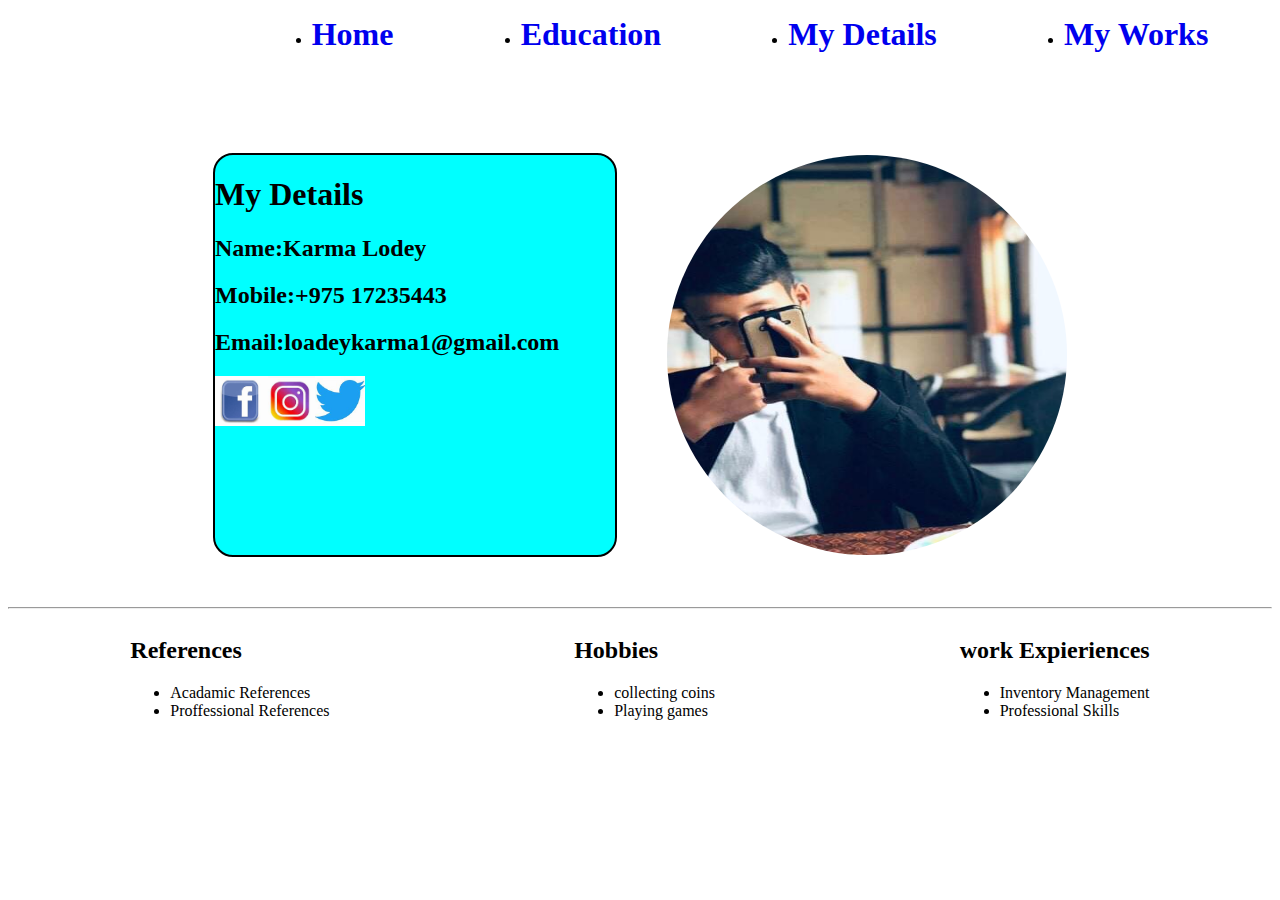
<file: index.html>
<!DOCTYPE html>
<html lang="en">
<head>
  <meta charset="UTF-8">
  <meta http-equiv="X-UA-Compatible" content="IE=edge">
  <meta name="viewport" content="width=device-width, initial-scale=1.0">
  <title>Document</title>
  <link rel="stylesheet" href="./web.css">
</head>
<body>
  <div class="navbar">
    <ul>
      <li>
        <a href="web.html">Home</a>
      </li>
      <li>
        <a href="education.html">Education</a>
      </li>
      <li>
        <a href="Mydetails.html">My Details</a>
      </li>
      <li>
        <a href="mywork.html">My Works</a>
      </li>
    </ul>
  </div>

    <div class="DP">
      <div class="Mydetails">
        <h1>My Details</h1>
        <h2>Name:Karma Lodey</h2>
        <h2>Mobile:+975 17235443</h2>
        <h2>Email:loadeykarma1@gmail.com</h2>
        <div class="pic">
          <a href="https://www.facebook.com/karmaloadey.tsheringg"><img src="./9.jpg" alt=""></a>
          <a href="https://www.instagram.com/invites/contact/?i=smmdsx94011u&utm_content=n5yxmcv"><img src="./d.jpg" alt=""></a>
          <a href=""><img src="./7.jpg" alt=""></a>
           </div>
      </div>
      <img src="./klodey.jpg" alt=""class=pic1>
    </div>
  
  <hr>
      <div class="footer">
        <div class="ft">
          <h2>References</h2>
          <ul>
            <li>Acadamic References</li>
            <li>Proffessional References</li>
          </ul>
        </div>
        <div class="ft">
          <h2>Hobbies</h2>
          <ul>
            <li>collecting coins</li>
            <li>Playing games</li>
          </ul>
        </div>
        <div class="ft">
          <h2>work Expieriences</h2>
          <ul>
            <li>Inventory Management</li>
            <li>Professional Skills</li>
          </ul>
        </div>
      </div>
</body>
</html>
</file>
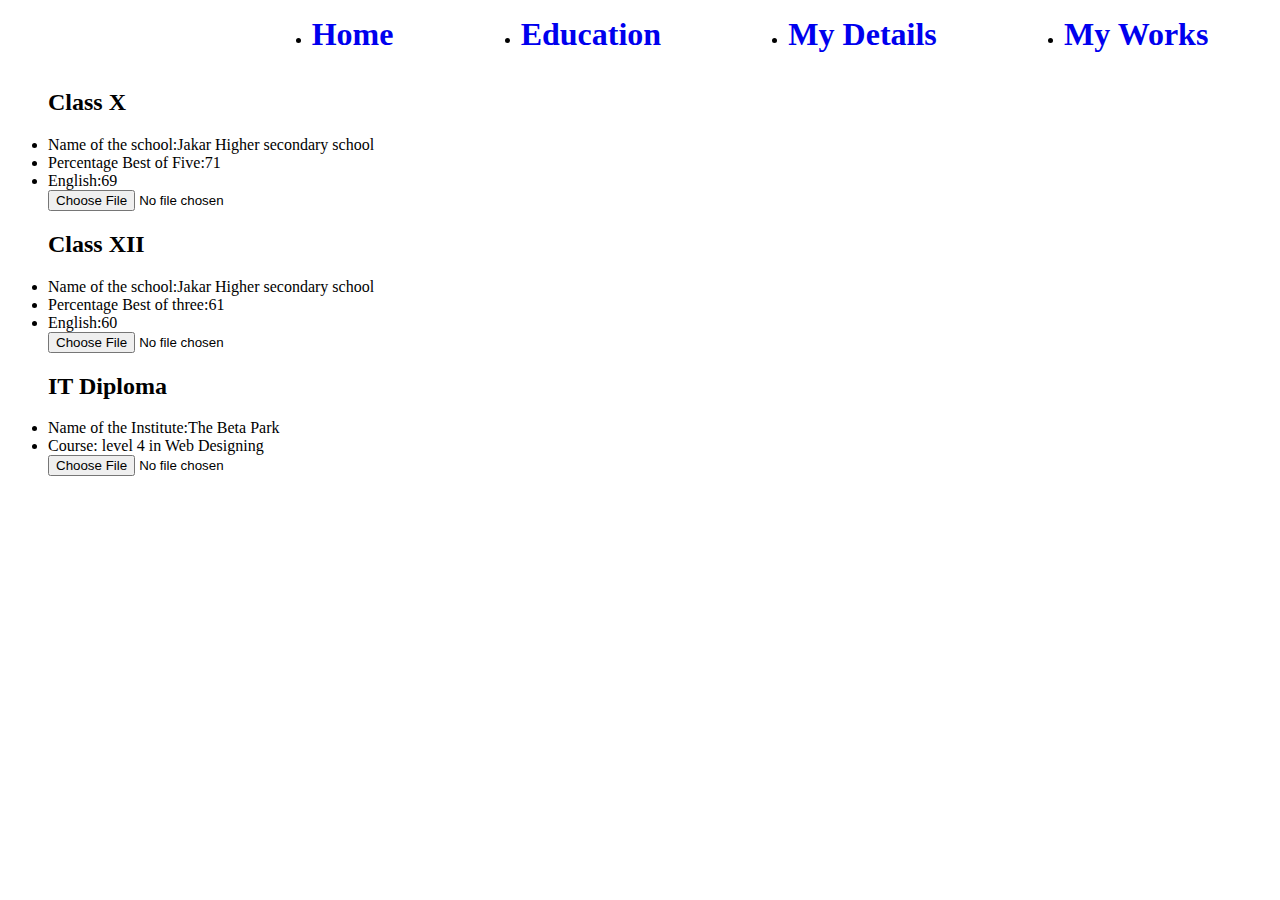
<file: education.html>
<!DOCTYPE html>
<html lang="en">
<head>
  <meta charset="UTF-8">
  <meta http-equiv="X-UA-Compatible" content="IE=edge">
  <meta name="viewport" content="width=device-width, initial-scale=1.0">
  <title>Document</title>
  <link rel="stylesheet" href="./education.css">
  <link rel="stylesheet" href="./web.css">
</head>
<body>
  <div class="navbar">
    <ul>
      <li>
        <a href="web.html">Home</a>
      </li>
      <li>
        <a href="education.html">Education</a>
      </li>
      <li>
        <a href="Mydetails.html">My Details</a>
      </li>
      <li>
        <a href="mywork.html">My Works</a>
      </li>
    </ul>
  </div>
  <div class="main">
    <div class="main2">
  <div class="clsX">
    <ul>
      <h2>Class X</h2>
      <li>Name of the school:Jakar Higher secondary school</li>
      <li>Percentage Best of Five:71</li>
      <li>English:69</li>
      <input type="file">
    </ul>
  </div>
  <div class="clc12">
    <ul>
      <h2>Class XII</h2>
      <li>Name of the school:Jakar Higher secondary school</li>
      <li>Percentage Best of three:61</li>
      <li>English:60</li>
      <input type="file">
    </ul>
  </div>
  <div class="diploma">
    <ul>
    <h2>IT Diploma</h2>
    <li>Name of the Institute:The Beta Park</li>
    <li>Course: level 4 in Web Designing</li>
    <input type="file">
  </ul>
  </div>
</div>
  <div class="frames">
    <iframe width="560" height="315" src="https://www.youtube.com/embed/yS56OM8d8ss" title="YouTube video player" frameborder="0" allow="accelerometer; autoplay; clipboard-write; encrypted-media; gyroscope; picture-in-picture" allowfullscreen></iframe>
  </div>
</div>
</body>
</html>
</file>
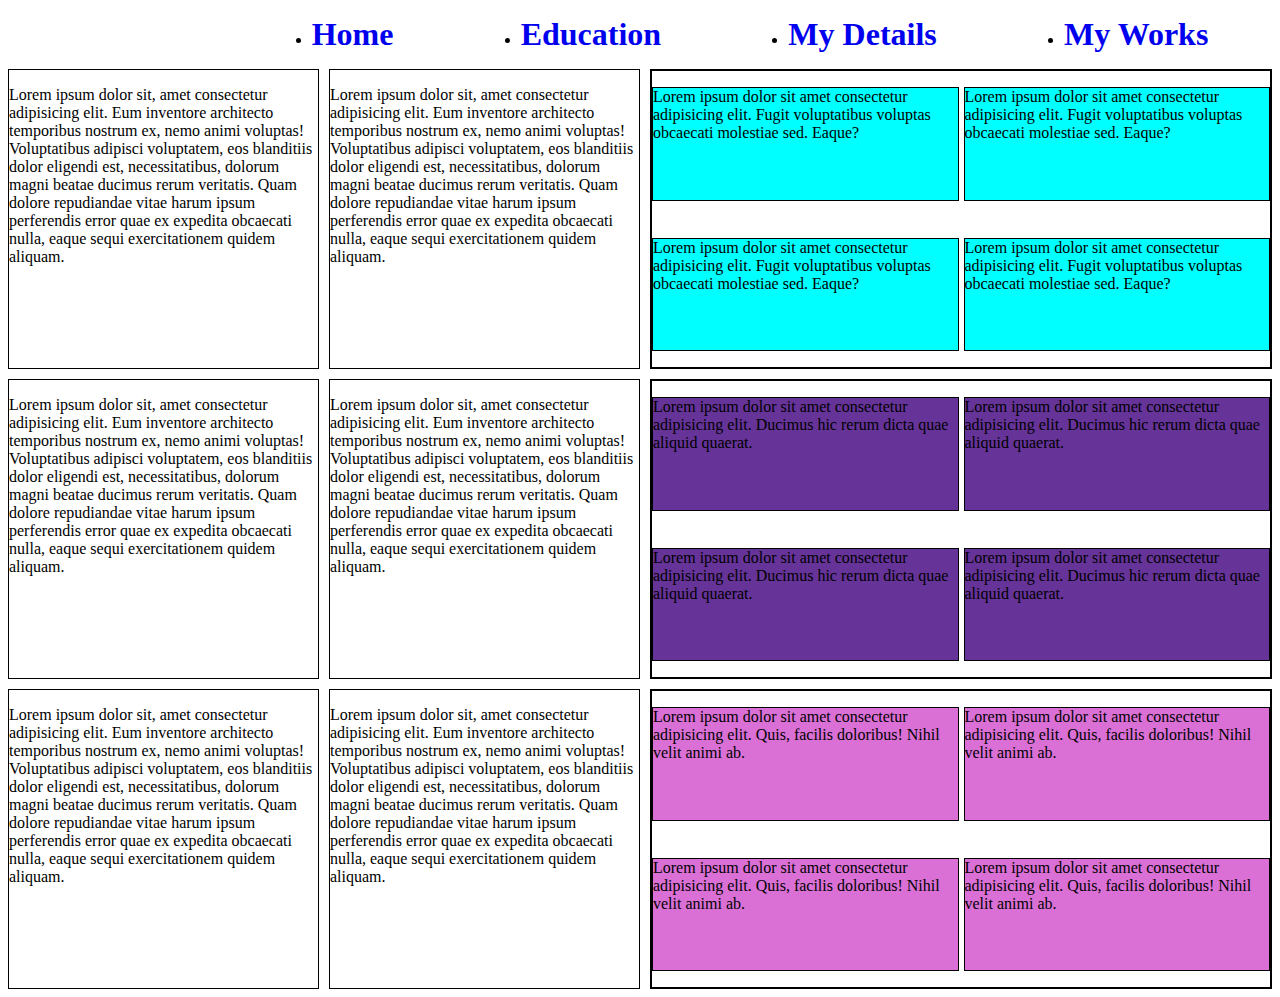
<file: grid.html>
<!DOCTYPE html>
<html lang="en">
<head>
  <meta charset="UTF-8">
  <meta http-equiv="X-UA-Compatible" content="IE=edge">
  <meta name="viewport" content="width=device-width, initial-scale=1.0">
  <title>Document</title>
  <link rel="stylesheet" href="./web.css">
  <link rel="stylesheet" href="./grid.css">
</head>
<body>
  <div class="navbar">
    <ul>
      <li>
        <a href="web.html">Home</a>
      </li>
      <li>
        <a href="education.html">Education</a>
      </li>
      <li>
        <a href="Mydetails.html">My Details</a>
      </li>
      <li>
        <a href="mywork.html">My Works</a>
      </li>
    </ul>
  </div>
  <div class="grid">
    <div class="doc1">
      <p>Lorem ipsum dolor sit, amet consectetur adipisicing elit. Eum inventore architecto temporibus nostrum ex, nemo animi voluptas! Voluptatibus adipisci voluptatem, eos blanditiis dolor eligendi est, necessitatibus, dolorum magni beatae ducimus rerum veritatis. Quam dolore repudiandae vitae harum ipsum perferendis error quae ex expedita obcaecati nulla, eaque sequi exercitationem quidem aliquam.</p>
    </div>
    <div class="doc1">
      <p>Lorem ipsum dolor sit, amet consectetur adipisicing elit. Eum inventore architecto temporibus nostrum ex, nemo animi voluptas! Voluptatibus adipisci voluptatem, eos blanditiis dolor eligendi est, necessitatibus, dolorum magni beatae ducimus rerum veritatis. Quam dolore repudiandae vitae harum ipsum perferendis error quae ex expedita obcaecati nulla, eaque sequi exercitationem quidem aliquam.</p>
    </div>
    <div class="Third">
      <p>Lorem ipsum dolor sit amet consectetur adipisicing elit. Fugit voluptatibus voluptas obcaecati molestiae sed. Eaque?</p>
      <p>Lorem ipsum dolor sit amet consectetur adipisicing elit. Fugit voluptatibus voluptas obcaecati molestiae sed. Eaque?</p>
      <p>Lorem ipsum dolor sit amet consectetur adipisicing elit. Fugit voluptatibus voluptas obcaecati molestiae sed. Eaque?</p>
      <p>Lorem ipsum dolor sit amet consectetur adipisicing elit. Fugit voluptatibus voluptas obcaecati molestiae sed. Eaque?</p>
    </div>
    <div class="doc1">
      <p>Lorem ipsum dolor sit, amet consectetur adipisicing elit. Eum inventore architecto temporibus nostrum ex, nemo animi voluptas! Voluptatibus adipisci voluptatem, eos blanditiis dolor eligendi est, necessitatibus, dolorum magni beatae ducimus rerum veritatis. Quam dolore repudiandae vitae harum ipsum perferendis error quae ex expedita obcaecati nulla, eaque sequi exercitationem quidem aliquam.</p>
    </div>
    <div class="doc1">
      <p>Lorem ipsum dolor sit, amet consectetur adipisicing elit. Eum inventore architecto temporibus nostrum ex, nemo animi voluptas! Voluptatibus adipisci voluptatem, eos blanditiis dolor eligendi est, necessitatibus, dolorum magni beatae ducimus rerum veritatis. Quam dolore repudiandae vitae harum ipsum perferendis error quae ex expedita obcaecati nulla, eaque sequi exercitationem quidem aliquam.</p>
    </div>
    <div class="Fourth">
     <p>Lorem ipsum dolor sit amet consectetur adipisicing elit. Ducimus hic rerum dicta quae aliquid quaerat.</p>
     <p>Lorem ipsum dolor sit amet consectetur adipisicing elit. Ducimus hic rerum dicta quae aliquid quaerat.</p>
     <p>Lorem ipsum dolor sit amet consectetur adipisicing elit. Ducimus hic rerum dicta quae aliquid quaerat.</p>
     <p>Lorem ipsum dolor sit amet consectetur adipisicing elit. Ducimus hic rerum dicta quae aliquid quaerat.</p>
    </div>
    <div class="doc1">
      <p>Lorem ipsum dolor sit, amet consectetur adipisicing elit. Eum inventore architecto temporibus nostrum ex, nemo animi voluptas! Voluptatibus adipisci voluptatem, eos blanditiis dolor eligendi est, necessitatibus, dolorum magni beatae ducimus rerum veritatis. Quam dolore repudiandae vitae harum ipsum perferendis error quae ex expedita obcaecati nulla, eaque sequi exercitationem quidem aliquam.</p>
    </div>
    <div class="doc1">
      <p>Lorem ipsum dolor sit, amet consectetur adipisicing elit. Eum inventore architecto temporibus nostrum ex, nemo animi voluptas! Voluptatibus adipisci voluptatem, eos blanditiis dolor eligendi est, necessitatibus, dolorum magni beatae ducimus rerum veritatis. Quam dolore repudiandae vitae harum ipsum perferendis error quae ex expedita obcaecati nulla, eaque sequi exercitationem quidem aliquam.</p>
    </div>
    <div class="Fifth">
      <p>Lorem ipsum dolor sit amet consectetur adipisicing elit. Quis, facilis doloribus! Nihil velit animi ab.</p>
      <p>Lorem ipsum dolor sit amet consectetur adipisicing elit. Quis, facilis doloribus! Nihil velit animi ab.</p>
      <p>Lorem ipsum dolor sit amet consectetur adipisicing elit. Quis, facilis doloribus! Nihil velit animi ab.</p>
      <p>Lorem ipsum dolor sit amet consectetur adipisicing elit. Quis, facilis doloribus! Nihil velit animi ab.</p>
    </div>
  </div>
</body>
</html>
</file>
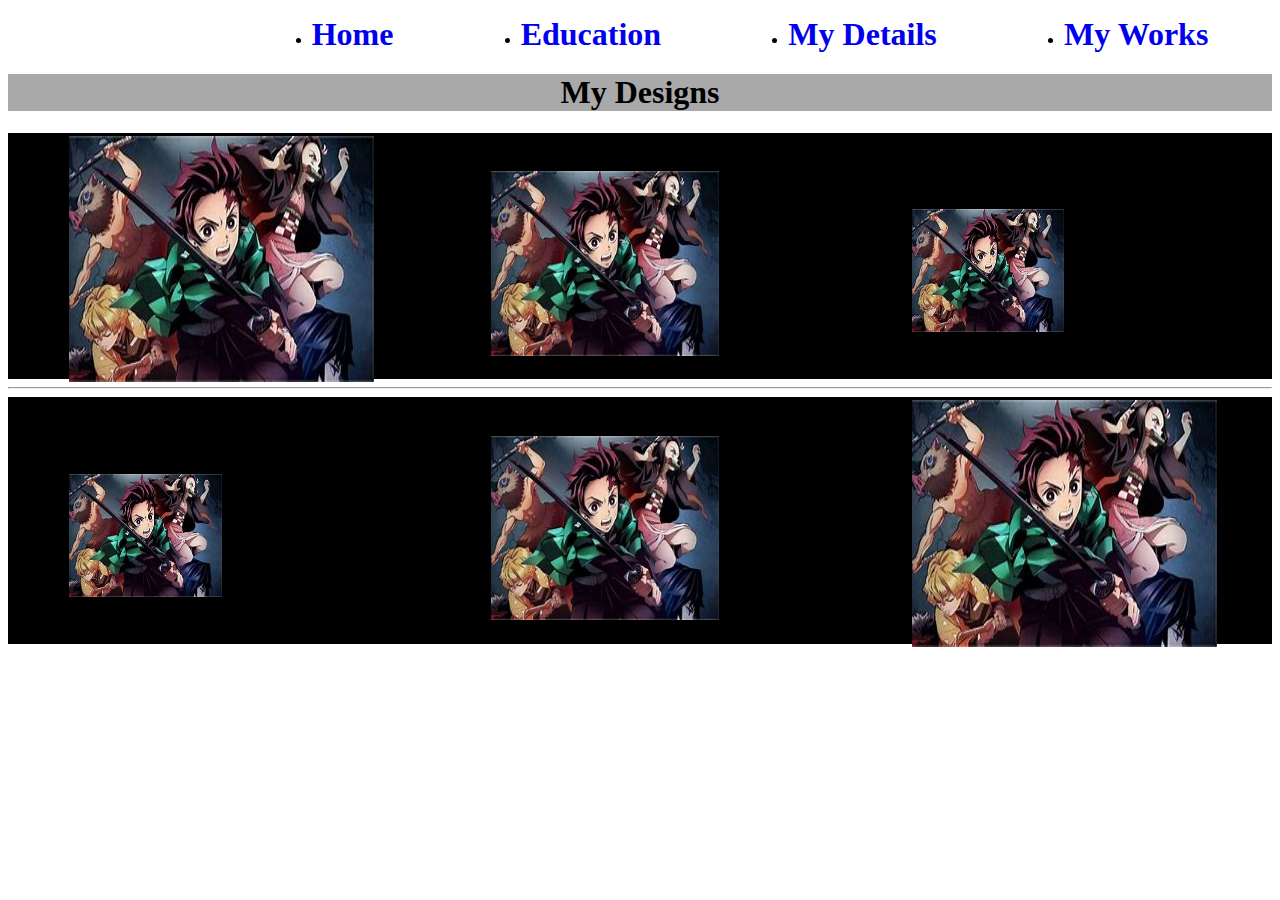
<file: mydesigns.html>
<!DOCTYPE html>
<html lang="en">
<head>
  <meta charset="UTF-8">
  <meta http-equiv="X-UA-Compatible" content="IE=edge">
  <meta name="viewport" content="width=device-width, initial-scale=1.0">
  <title>Document</title>
  <link rel="stylesheet" href="web.css">
  <link rel="stylesheet" href="mydesign.css">
</head>
<body>
  <div class="navbar">
    <ul>
      <li>
        <a href="web.html">Home</a>
      </li>
      <li>
        <a href="education.html">Education</a>
      </li>
      <li>
        <a href="Mydetails.html">My Details</a>
      </li>
      <li>
        <a href="mywork.html">My Works</a>
      </li>
    </ul>
  </div>
  <h1>My Designs</h1>
  <div class="mains">
      <div class="1">
          <img src="./lodey.jpg" alt="" class="large">
      </div>
      <div class="2">
          <img src="./lodey.jpg" alt="" class="med">
      </div>
      <div class="3">
          <img src="./lodey.jpg" alt="" class="small">
      </div>
  </div>
  <hr>
  <div class="mains">
      <div class="3">
          <img src="./lodey.jpg" alt="" class="small">
      </div>
      <div class="2">
          <img src="./lodey.jpg" alt="" class="med">
      </div>
      <div class="1">
          <img src="./lodey.jpg" alt="" class="large">
      </div>
  </div>
</body>
</html>
</file>
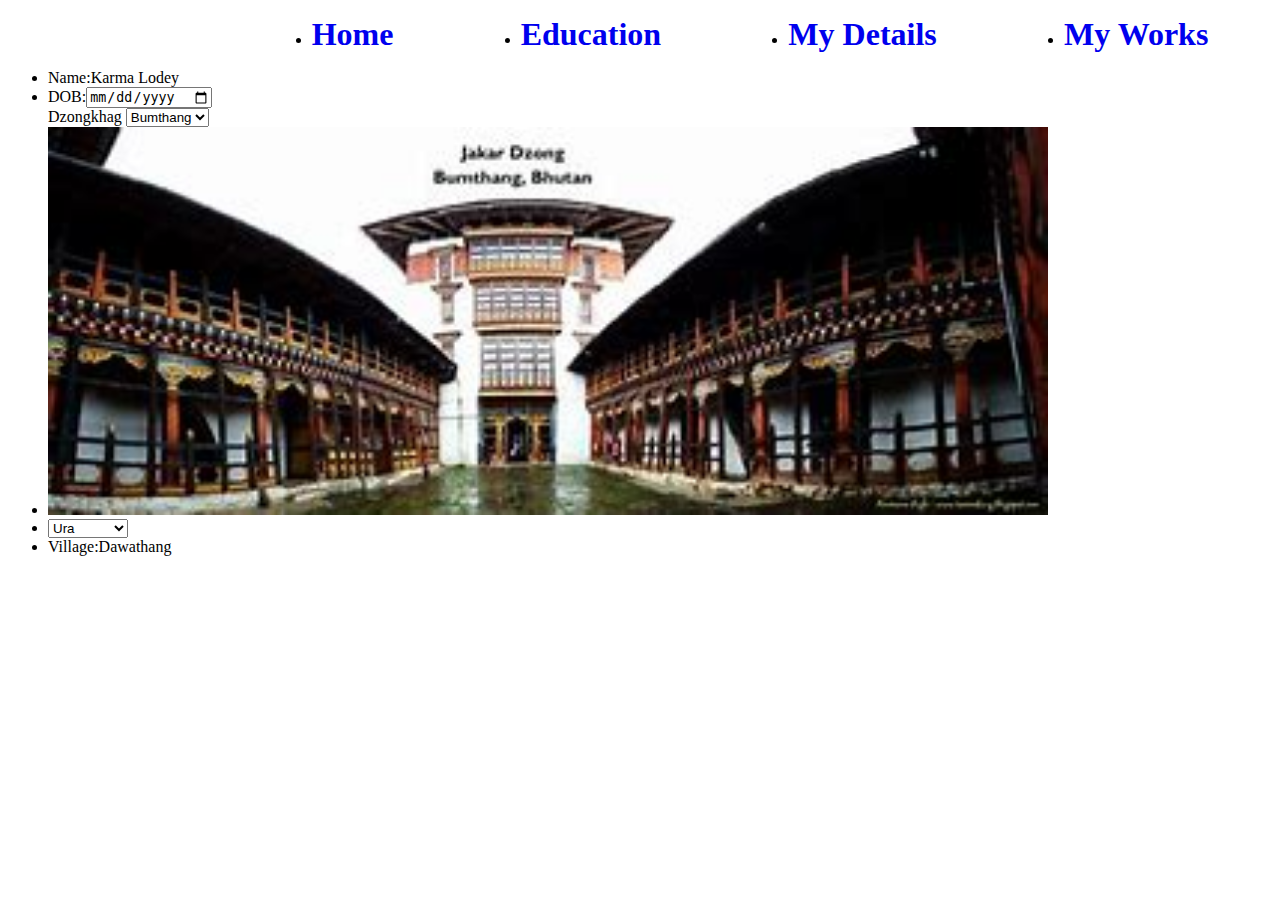
<file: Mydetails.html>
<!DOCTYPE html>
<html lang="en">
<head>
  <meta charset="UTF-8">
  <meta http-equiv="X-UA-Compatible" content="IE=edge">
  <meta name="viewport" content="width=device-width, initial-scale=1.0">
  <title>Document</title>
  <link rel="stylesheet" href="web.css">
  <link rel="stylesheet" href="Mydetails.css">
</head>
<body>
  <div class="navbar">
    <ul>
      <li>
        <a href="web.html">Home</a>
      </li>
      <li>
        <a href="education.html">Education</a>
      </li>
      <li>
        <a href="Mydetails.html">My Details</a>
      </li>
      <li>
        <a href="mywork.html">My Works</a>
      </li>
    </ul>
  </div>
  <div class="details">
    <ul>
      <li>Name:Karma Lodey</li>
      <li>DOB:<input type="date"></li>
      <label for="Dzongkhag">Dzongkhag</label>
    <select name="" id="">
      <option value="Bumthang">Bumthang</option>
      <option value="Chukha">Chukha</option>
      <option value="Haa">Haa</option>
      <option value="Gasa">Gasa</option>
    </select>
    <li><img src="./OIP.jpg" alt=""></li>
    <li>
      <select name="" id="">
        <option value="Ura">Ura</option>
        <option value="Tang">Tang</option>
        <option value="Choekhor">Choekhor</option>
        <option value="Chumey">Chumey</option>
      </select>
        
    </li>
      <li>Village:Dawathang</li>
    </ul>
  </div>
</body>
</html>
</file>
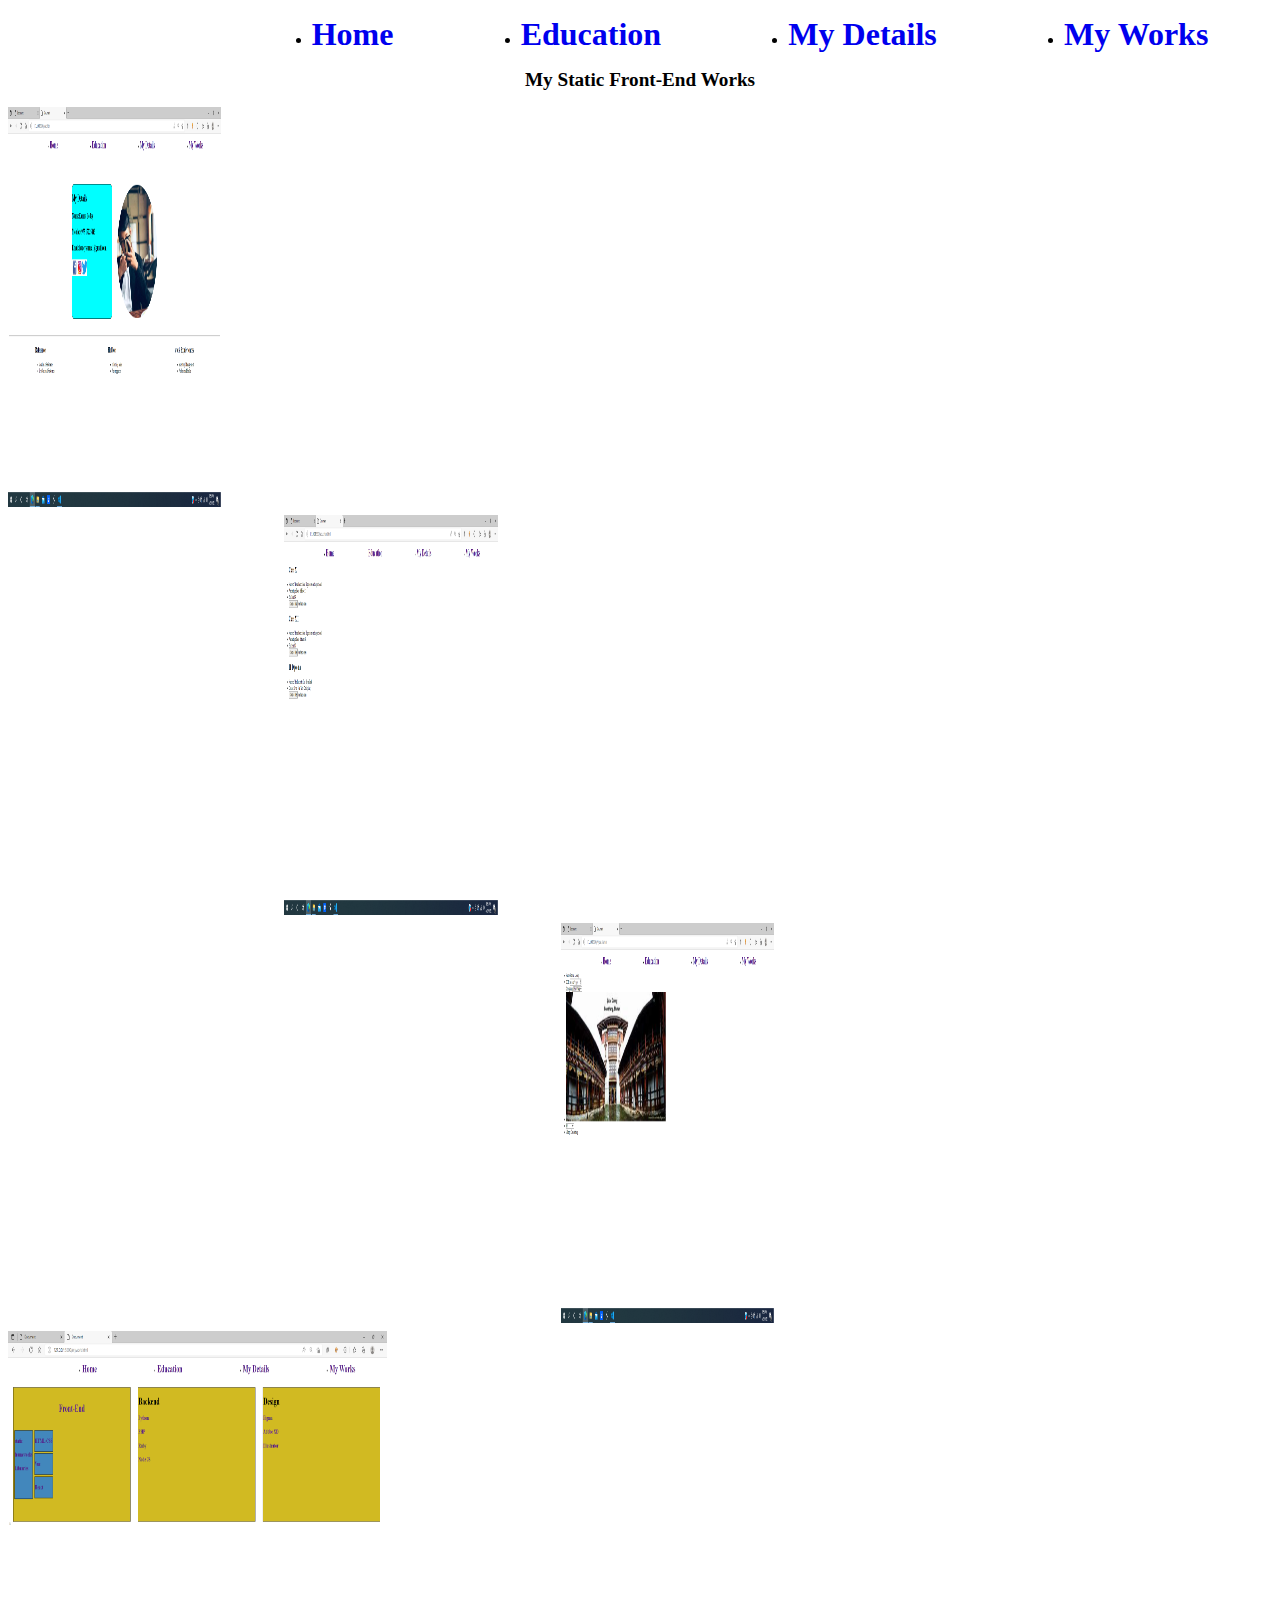
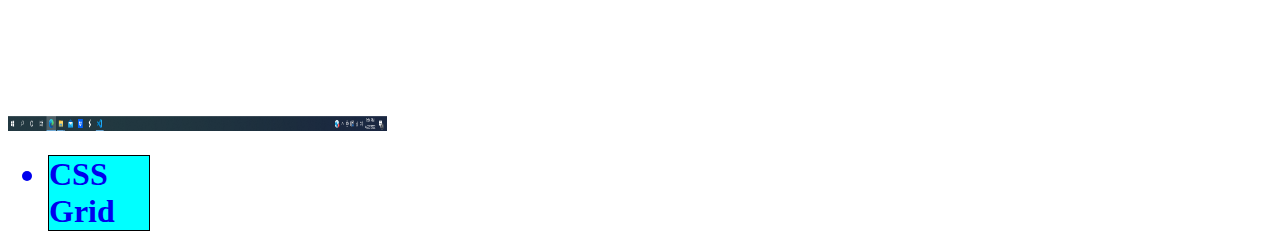
<file: mystatic.html>
<!DOCTYPE html>
<html lang="en">
<head>
  <meta charset="UTF-8">
  <meta http-equiv="X-UA-Compatible" content="IE=edge">
  <meta name="viewport" content="width=device-width, initial-scale=1.0">
  <title>Document</title>
  <link rel="stylesheet" href="web.css">
  <link rel="stylesheet" href="statics.css">
</head>
<body>
  <div class="navbar">
    <ul>
      <li>
        <a href="web.html">Home</a>
      </li>
      <li>
        <a href="education.html">Education</a>
      </li>
      <li>
        <a href="Mydetails.html">My Details</a>
      </li>
      <li>
        <a href="mywork.html">My Works</a>
      </li>
    </ul>
  </div>
  <h2 class="Heading">My Static Front-End Works</h2>
  <div class="kimg">
    <div class="pic1 pic0">
      
      <a href="web.html"><img src="./Screenshot (7).png" alt=""></a>
   
    </div>
  <div class="pic1 pic2">
    
    <a href="education.html"><img src="./Screenshot (8).png" alt=""></a>
  </div>
 
  <div class="pic1 pic3">
    
    <a href="Mydetails.html"><img src="./Screenshot (9).png" alt=""></a>
  
  </div>
  <div class="pic1 pic4">
    
   <a href="mystatic.html"> <img src="./Screenshot (10).png" alt=""></a>
   <ul>
     <a href="./grid.html"><li>CSS Grid</li></a>
   </ul>
  
  </div>
  </div>
</body>
</html>
</file>
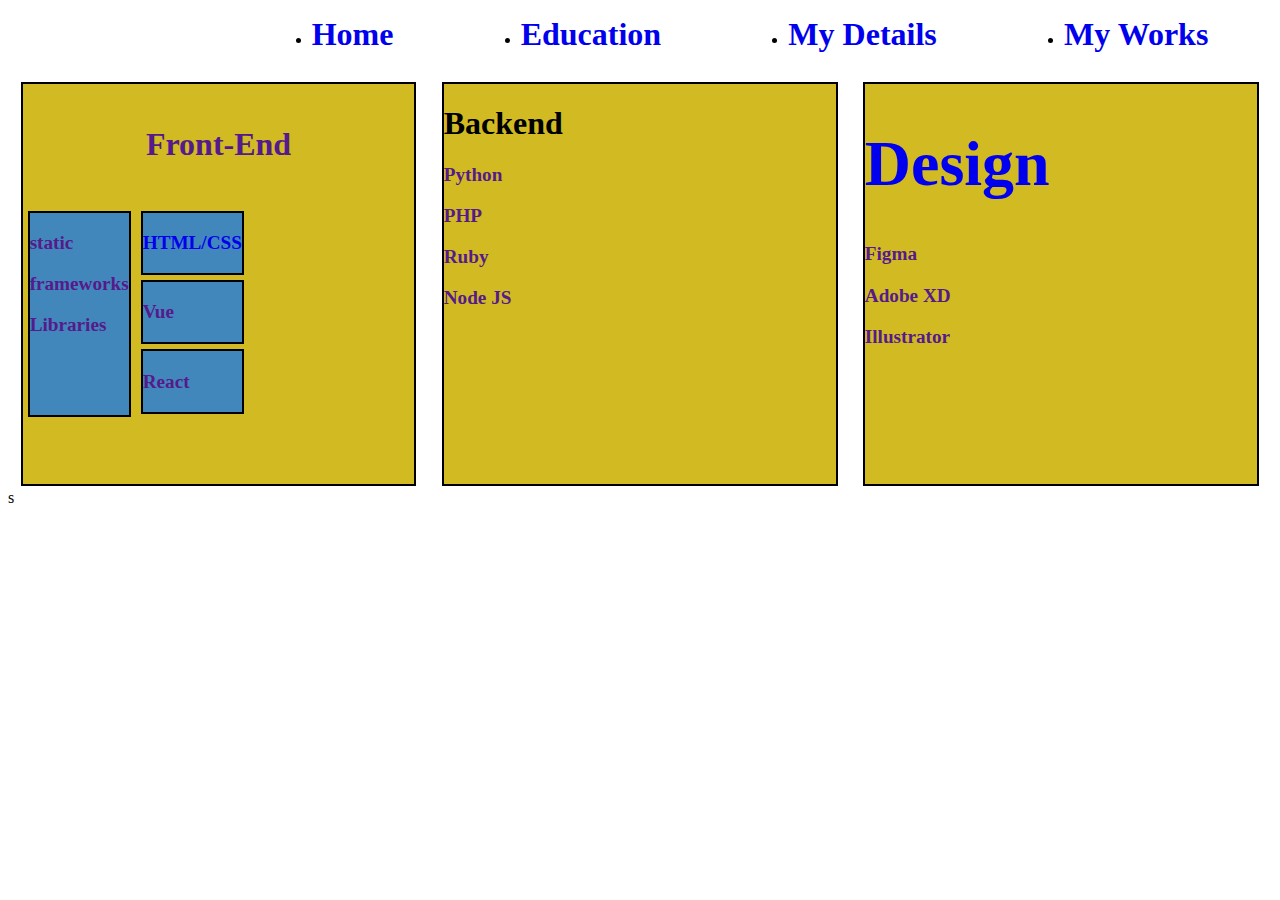
<file: mywork.html>
<!DOCTYPE html>
<html lang="en">
<head>
  <meta charset="UTF-8">
  <meta http-equiv="X-UA-Compatible" content="IE=edge">
  <meta name="viewport" content="width=device-width, initial-scale=1.0">
  <title>Document</title>
  <link rel="stylesheet" href="./web.css">
  <link rel="stylesheet" href="Mywork..css">
</head>
<body>
  <div class="navbar">
    <ul>
      <li>
        <a href="web.html">Home</a>
      </li>
      <li>
        <a href="education.html">Education</a>
      </li>
      <li>
        <a href="Mydetails.html">My Details</a>
      </li>
      <li>
        <a href="mywork.html">My Works</a>
      </li>
    </ul>
  </div>
  <div class="contain">
    <a href="">
    <div class="front">
       <div class="head">
         <h4 style="text-align: center;">Front-End</h4>
       </div>
       <div class="cbody">
         <div class="left">
           <p>static</p>
           <p>frameworks</p>
           <p>Libraries</p>
         </div>
         <div class="right">
           <a href="">
             <div class="up">
              <a href="mystatic.html"> <p>HTML/CSS</p></a>
             </div>
           </a>
           <a href="">
             <div class="up">
               <p>Vue</p>
             </div>
           </a>
           <a href="">
             <div class="up">
               <p>React</p>
             </div>
           </a>
         </div>
       </div>
     </a>
    </div>
    <div class="backend">
      <h1>Backend</h1>
     <a href="">
       <div class="lingua">
         <p>Python</p>
       </div>
     </a>
     <a href="">
       <div class="lingua">
         <p>PHP</p>
       </div>
     </a>
     <a href="">
       <div class="lingua">
         <p>Ruby</p>
       </div>
     </a>
     <a href="">
       <div class="lingua">
         <p>Node JS</p>
       </div>
     </a>
    </div>
    <div class="design">
      <a href="mydesigns.html"><h1>Design</h1></a>
     <a href="">
       <div class="dd">
         <p>Figma</p>
       </div>
       <div class="dd">
         <p>Adobe XD</p>
       </div>
       <div class="dd">
         <p>Illustrator</p>
       </div>
     </a>
    </div>
  </div>s
</body>
</html>
</file>
<file: web.css>
.navbar>ul{
  display: flex;
  margin-left:200px;
  justify-content: space-around;
}
a{
  text-decoration: none;
  font-size: 2em;
  font-weight:bolder
}

.DP{
  display: flex;
  justify-content: center;
}
.DP>img{
  height:400px ;
  width:400px ;
  border-radius:200px ;
}
.pic{
  display: flex;
  }
  .pic>a>img{
    height: 50px;
    width: 50px;
  }
.DP{
  display: flex;
  justify-content: center;
  align-items: center;
  margin-top: 100px;
  margin-bottom: 50px;
}  
.Mydetails{
  height:400px ;
  width:400px ;
  border-radius:20px ;
  background-color: aqua;
  margin-right: 50px;
  border: 2px solid;
}
.footer{
  display: flex;
  justify-content: space-around;
}
</file>
<file: education.css>
.main {
  display: flex;
}
.main2 {
  flex: 50%;
}
.frames {
  flex: 50%;
}
</file>
<file: grid.css>
.grid{
  display: grid;
  grid-template-columns:1fr 1fr 2fr;
  grid-auto-rows: 300px;
  gap:10px ;
}
.grid>.doc1{
  border:1px solid black ;
}
.Third{
  display: grid;
  grid-template-columns: 1fr 1fr;
  gap: 5px;
  border: 2px solid black;
}
.Third>p{
border: 1px solid black;
background-color: aqua;
}
.Fourth{
  display: grid;
  grid-template-columns: 1fr 1fr;
  gap: 5px;
  border: 2px solid black; 
}
.Fourth>p{
  border: 1px solid black;
  background-color:rebeccapurple;
  }
  .Fifth{
    display: grid;
    grid-template-columns: 1fr 1fr;
    gap: 5px;
    border: 2px solid black; 
  }
  .Fifth>p{
    border: 1px solid black;
    background-color:orchid;
    }
</file>
<file: mydesign.css>
h1{
  text-align: center;
  background-color:darkgray;
}
.mains{
  display: flex;
  justify-content: space-around;
}

.large{
  width: 100%;
  height: 100%;
}
.med{
  height: 75%;
  width: 75%;
  margin-top: 12.5%;
  margin-bottom: 12.5%;
}
.small{
  height: 50%;
  width: 50%;
  margin-top: 25%;
  margin-bottom: 25%;
}
  
.mains{
  background-color:black;
}
img{
  width: 33.33%;
  height: 250px;
  margin: 1%;
}
</file>
<file: Mydetails.css>
li>img{
  width: 1000px;
}
</file>
<file: statics.css>
.kimg{
  width: 100%;
}


.pic0{
  display: flex;
  width: 100%;
}
.pic2{
  display: flex;
  width: 100%;
  justify-content: center;
}
.pic3{
  display: flex;
  width: 100%;
  justify-content: flex-end;
}
.pic1>a>img{
  height: 400px;
  width: 30%;
}
.Heading{
  text-align: center;
  font-size: larger;
}
.pic1>img{
  height: 400px;
  
}
a>li{
border: 1px solid black;
width: 100px;
background-color: aqua;
}
</file>
<file: Mywork..css>
.amin {
  display: flex;
  background-color: rgb(212, 211, 155);
  margin-bottom: 10px;
  margin-top: 25px;
}
.holder {
  height: 300px;
  width: 22.5%;
  margin: 1%;
}
.holder>img {
  height: 100%;
  width: 100%;
}
.front {
  border: 2px solid black;
}
.cbody {
  display: flex;
}
.up,.left {
  border: 2px solid black;
  margin: 5px;
  background-color: rgb(66, 135, 188);
}
.left,.right {
  height: 95%;
}
.backend,.design {
  border: 2px solid black;
  margin: 5px;
}
.contain {
  display: flex;
  width: 100%;
  height: 400px;
  margin-top: 10px;
  margin-bottom: 20px;
}
.front,.backend,.design {
  height: 100%;
  width: 31%;
  margin: 1%;
  background-color: rgb(209, 186, 34);
}
a{
  text-decoration: none;

}
p{
  font-size: 1.2rem;
}
</file>
